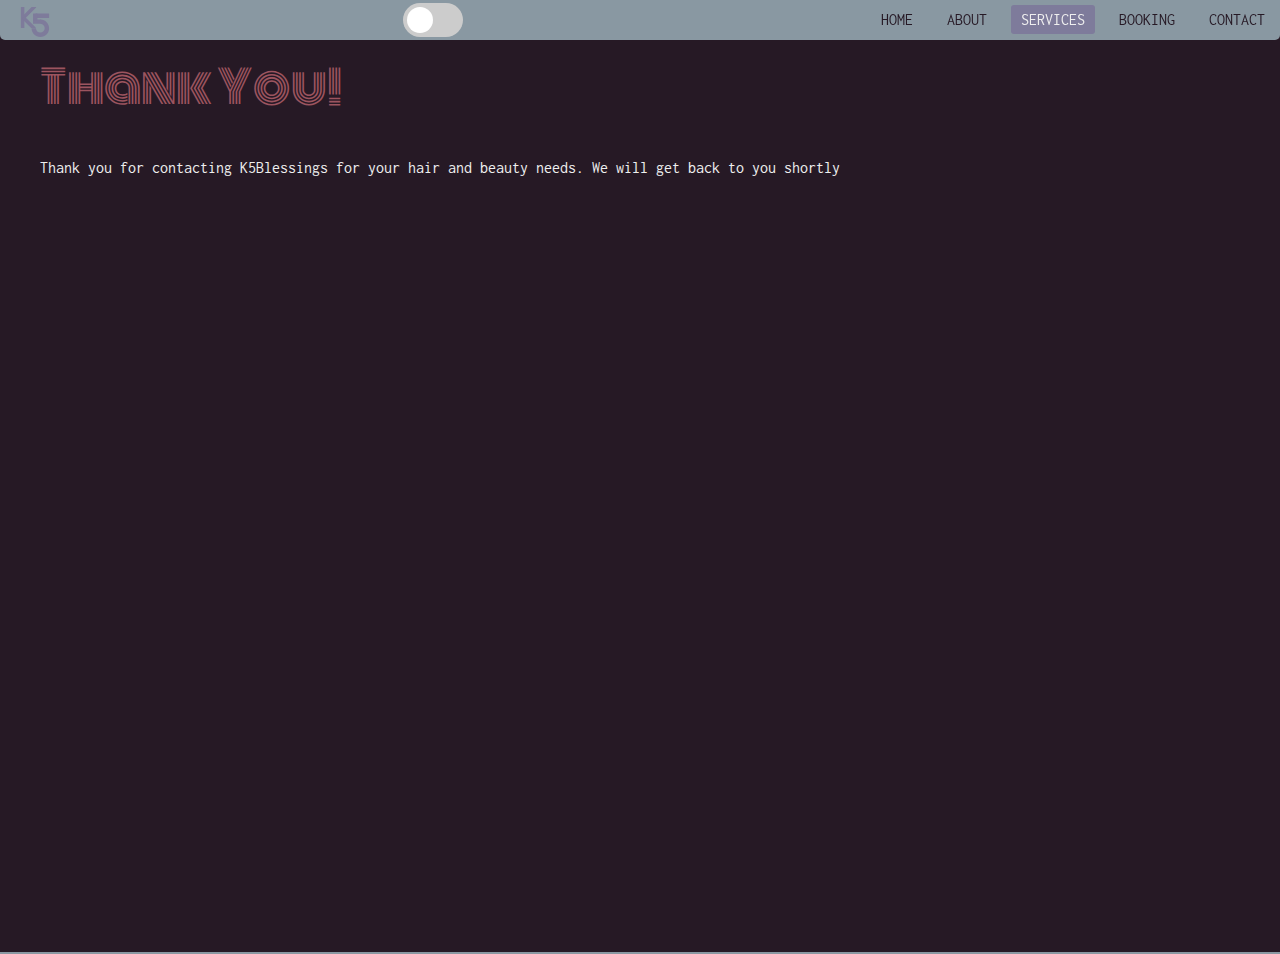
<file: thanks.html>
<!DOCTYPE html>
<html lang="en">
<head>
    <meta charset="UTF-8">
    <meta http-equiv="X-UA-Compatible" content="IE=edge">
    <meta name="viewport" content="width=device-width, initial-scale=1.0">
    <title>Thank You | K5Blessings</title>

    <link rel="preconnect" href="https://fonts.googleapis.com">
    <link rel="preconnect" href="https://fonts.gstatic.com" crossorigin>
    <link href="https://fonts.googleapis.com/css2?family=Monoton&display=swap" rel="stylesheet">
    <link href="https://fonts.googleapis.com/css2?family=Roboto:wght@500&display=swap" rel="stylesheet">
    <link href="https://fonts.googleapis.com/css2?family=Inconsolata&display=swap" rel="stylesheet">

    <link rel="stylesheet" type="text/css" href="style.css">

    <link id="theme-style" type="text/css" rel="stylesheet" href="">
</head>
<body>
    <section id="braids" class="s1">
        <nav class="nav-wrap">

            <input type="checkbox" id="check">
            <div class="hamburger"><div></div></div>

            <div class="logo-wrap">
                <a href="index.html#home" class="logo">
                    <svg width="30" height="30" viewBox="0 0 193 205" fill="none" xmlns="http://www.w3.org/2000/svg">
                        <rect width="24" height="144" rx="2" fill="black"/>
                        <path fill-rule="evenodd" clip-rule="evenodd" d="M74.6518 0C74.1214 0 73.6127 0.210717 73.2376 0.585789L8.41422 65.4092C7.63317 66.1902 7.63317 67.4565 8.41422 68.2376L22.5564 82.3797C23.3374 83.1608 24.6037 83.1608 25.3848 82.3797L104.35 3.41421C105.61 2.15428 104.718 0 102.936 0H74.6518Z" fill="black"/>
                        <path fill-rule="evenodd" clip-rule="evenodd" d="M25.3848 64.4142C24.6037 63.6332 23.3374 63.6332 22.5564 64.4142L8.41422 78.5564C7.63317 79.3374 7.63317 80.6037 8.41422 81.3848L70.4437 143.414C70.8187 143.789 71.3274 144 71.8579 144H100.142C101.924 144 102.816 141.846 101.556 140.586L25.3848 64.4142Z" fill="black"/>
                        <path fill-rule="evenodd" clip-rule="evenodd" d="M74.9682 144.968C73.8637 144.968 72.9648 145.868 73.0011 146.972C74.058 179.182 100.502 204.968 132.968 204.968C166.105 204.968 192.968 178.105 192.968 144.968C192.968 112.502 167.182 86.058 134.972 85.0011C133.868 84.9648 132.968 85.8637 132.968 86.9682V112.968C132.968 114.073 133.866 114.961 134.969 115.034C150.605 116.063 162.968 129.072 162.968 144.968C162.968 161.537 149.537 174.968 132.968 174.968C117.072 174.968 104.063 162.605 103.034 146.969C102.961 145.866 102.073 144.968 100.968 144.968H74.9682Z" fill="black"/>
                        <rect x="83" y="85" width="54" height="30" rx="2" fill="black"/>
                        <rect x="100" y="45" width="93" height="30" rx="2" fill="black"/>
                        <rect x="83" y="94" width="49" height="30" rx="2" transform="rotate(-90 83 94)" fill="black"/>
                    </svg>
                </a>
            </div>

            <label class="switch">
                <input id="swiss" type="checkbox">
                <span class="switcher round"></span>
            </label>
            
            <ul id="navigation">
                <li><a href="index.html#home">Home</a></li>
                <li><a href="index.html#about">About</a></li>
                <li><a class=" active" href="index.html#services">Services</a></li>
                <li><a href="index.html#booking">Booking</a></li>
                <li><a href="index.html#contact">Contact</a></li>
            </ul>

        </nav>
        <div class="intro-wrap">
            <div class="main-container">
                <div class="home-wrap" style="height: 100vh;">
                    <h2>Thank You!</h2>
                    <p>Thank you for contacting K5Blessings for your hair and beauty needs. We will get back to you shortly</p>
                </div>
                

            </div>
    
        </div>

        <script type="text/javascript" src="dark_mode.js"></script>
        
    </section>

</body>
</html>
</file>
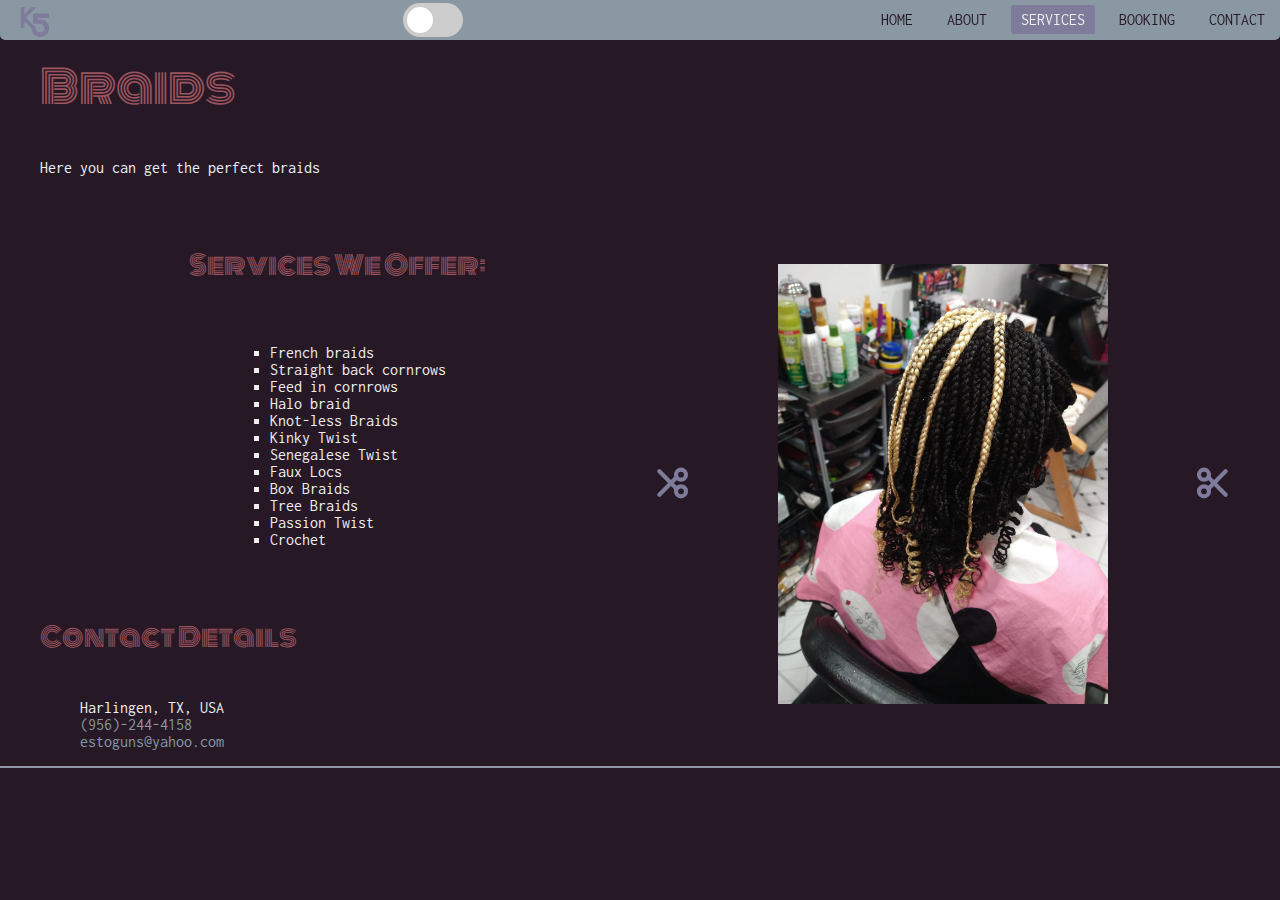
<file: services/braids.html>
<!DOCTYPE html>
<html lang="en">
<head>
    <meta charset="UTF-8">
    <meta http-equiv="X-UA-Compatible" content="IE=edge">
    <meta name="viewport" content="width=device-width, initial-scale=1.0">
    <title>Braids | K5Blessings</title>

    <link rel="preconnect" href="https://fonts.googleapis.com">
    <link rel="preconnect" href="https://fonts.gstatic.com" crossorigin>
    <link href="https://fonts.googleapis.com/css2?family=Monoton&display=swap" rel="stylesheet">
    <link href="https://fonts.googleapis.com/css2?family=Roboto:wght@500&display=swap" rel="stylesheet">
    <link href="https://fonts.googleapis.com/css2?family=Inconsolata&display=swap" rel="stylesheet">

    <link rel="stylesheet" type="text/css" href="../style.css">
    <link rel="stylesheet" type="text/css" href="services.css">

    <link id="theme-style" type="text/css" rel="stylesheet" href="">
</head>
<body>
    <section id="braids" class="s1">
        <nav class="nav-wrap">

            <input type="checkbox" id="check">
            <div class="hamburger"><div></div></div>

            <div class="logo-wrap">
                <a href="../index.html#home" class="logo">
                    <svg width="30" height="30" viewBox="0 0 193 205" fill="none" xmlns="http://www.w3.org/2000/svg">
                        <rect width="24" height="144" rx="2" fill="black"/>
                        <path fill-rule="evenodd" clip-rule="evenodd" d="M74.6518 0C74.1214 0 73.6127 0.210717 73.2376 0.585789L8.41422 65.4092C7.63317 66.1902 7.63317 67.4565 8.41422 68.2376L22.5564 82.3797C23.3374 83.1608 24.6037 83.1608 25.3848 82.3797L104.35 3.41421C105.61 2.15428 104.718 0 102.936 0H74.6518Z" fill="black"/>
                        <path fill-rule="evenodd" clip-rule="evenodd" d="M25.3848 64.4142C24.6037 63.6332 23.3374 63.6332 22.5564 64.4142L8.41422 78.5564C7.63317 79.3374 7.63317 80.6037 8.41422 81.3848L70.4437 143.414C70.8187 143.789 71.3274 144 71.8579 144H100.142C101.924 144 102.816 141.846 101.556 140.586L25.3848 64.4142Z" fill="black"/>
                        <path fill-rule="evenodd" clip-rule="evenodd" d="M74.9682 144.968C73.8637 144.968 72.9648 145.868 73.0011 146.972C74.058 179.182 100.502 204.968 132.968 204.968C166.105 204.968 192.968 178.105 192.968 144.968C192.968 112.502 167.182 86.058 134.972 85.0011C133.868 84.9648 132.968 85.8637 132.968 86.9682V112.968C132.968 114.073 133.866 114.961 134.969 115.034C150.605 116.063 162.968 129.072 162.968 144.968C162.968 161.537 149.537 174.968 132.968 174.968C117.072 174.968 104.063 162.605 103.034 146.969C102.961 145.866 102.073 144.968 100.968 144.968H74.9682Z" fill="black"/>
                        <rect x="83" y="85" width="54" height="30" rx="2" fill="black"/>
                        <rect x="100" y="45" width="93" height="30" rx="2" fill="black"/>
                        <rect x="83" y="94" width="49" height="30" rx="2" transform="rotate(-90 83 94)" fill="black"/>
                    </svg>
                </a>
            </div>

            <label class="switch">
                <input id="swiss" type="checkbox">
                <span class="switcher round"></span>
            </label>
            
            <ul id="navigation">
                <li><a href="../index.html#home">Home</a></li>
                <li><a href="../index.html#about">About</a></li>
                <li><a class=" active" href="../index.html#services">Services</a></li>
                <li><a href="../index.html#booking">Booking</a></li>
                <li><a href="../index.html#contact">Contact</a></li>
            </ul>

        </nav>
        <div class="intro-wrap">
            <div class="main-container yes-slide">
                <div class="home-wrap introduction">
                    <h2>Braids</h2>
                    <p>Here you can get the perfect braids</p>
                </div>

                <header class="service-list">
                    <h5>Services We Offer:</h5>
                    <ul class="styles">
                        <li>French braids</li>
                        <li>Straight back cornrows</li>
                        <li>Feed in cornrows</li>
                        <li>Halo braid</li>
                        <li>Knot-less Braids</li>
                        <li>Kinky Twist</li>
                        <li>Senegalese Twist</li>
                        <li>Faux Locs</li>
                        <li>Box Braids</li>
                        <li>Tree Braids</li>
                        <li>Passion Twist</li>
                        <li>Crochet</li>
                    </ul>
                </header>

                
                <div class="slideshow">

                    <button id="prev"><svg xmlns="http://www.w3.org/2000/svg" transform="scale(-1 1)" class="icon icon-tabler icon-tabler-scissors" width="40" height="40" viewBox="0 0 24 24" stroke-width="2.5" stroke="currentColor" fill="none" stroke-linecap="round" stroke-linejoin="round">
                        <desc>Download more icon variants from https://tabler-icons.io/i/scissors</desc>
                        <path stroke="none" d="M0 0h24v24H0z" fill="none"></path>
                        <circle cx="6" cy="7" r="3"></circle>
                        <circle cx="6" cy="17" r="3"></circle>
                        <line x1="8.6" y1="8.6" x2="19" y2="19"></line>
                        <line x1="8.6" y1="15.4" x2="19" y2="5"></line>
                    </svg></button>

                    <div class="slider">
                        
                        <img id="0" class="content current" src="../resources/brading/b1.jpeg" alt="Black braid hairstyle with 3 white extensions">
                        <img id="1" class="content" src="../resources/brading/b2.jpeg" alt="Side view image of previous black and white braids">
                        <img id="2" class="content" src="../resources/brading/b3.jpeg" alt="Brown and orange braid hairstyle">
                        <img id="3" class="content" src="../resources/brading/b4.jpeg" alt="Black braid hairstyle with white scrunchie holding ponytail">
                        <img id="4" class="content" src="../resources/brading/b5.jpeg" alt="Front view of black braid hairstyle">
                        <img id="5" class="content" src="../resources/brading/b6.jpeg" alt="Thick black braids hairstyle">
                        <img id="6" class="content" src="../resources/brading/b7.jpeg" alt="Front view of black braid hairstyle with 4 red extensions">

                    </div>
                    
                    <button id="next"><svg xmlns="http://www.w3.org/2000/svg" class="icon icon-tabler icon-tabler-scissors" width="40" height="40" viewBox="0 0 24 24" stroke-width="2.5" stroke="currentColor" fill="none" stroke-linecap="round" stroke-linejoin="round">
                        <desc>Download more icon variants from https://tabler-icons.io/i/scissors</desc>
                        <path stroke="none" d="M0 0h24v24H0z" fill="none"></path>
                        <circle cx="6" cy="7" r="3"></circle>
                        <circle cx="6" cy="17" r="3"></circle>
                        <line x1="8.6" y1="8.6" x2="19" y2="19"></line>
                        <line x1="8.6" y1="15.4" x2="19" y2="5"></line>
                    </svg></button>
                    
                </div>

                <header class="contact-details">
                    <h5>Contact Details</h5>
                    <ul>
                        <li>Harlingen, TX, USA</li>
                        <li><a href="tel:956-244-4158">(956)-244-4158</a></li>
                        <li><a href="mailto: estoguns@yahoo.com">estoguns@yahoo.com</a></li>
                    </ul>
                </header>

            </div>
    
        </div>

        <script type="text/javascript" src="slideshow.js"></script>
        <script type="text/javascript" src="dark_mode.js"></script>
        
    </section>

</body>
</html>
</file>
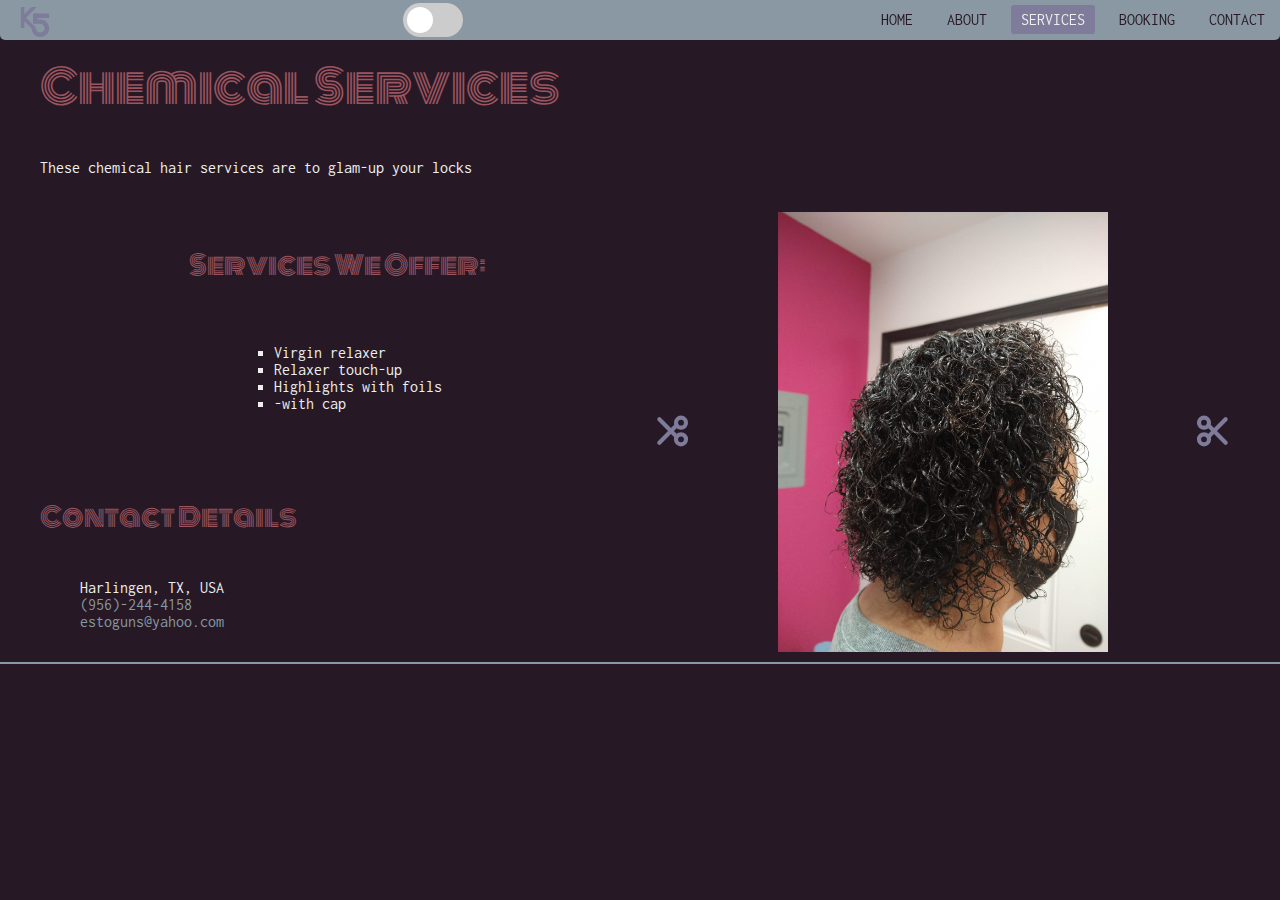
<file: services/chemical.html>
<!DOCTYPE html>
<html lang="en">
<head>
    <meta charset="UTF-8">
    <meta http-equiv="X-UA-Compatible" content="IE=edge">
    <meta name="viewport" content="width=device-width, initial-scale=1.0">
    <title>Chemical-Services | K5Blessings</title>

    <link rel="preconnect" href="https://fonts.googleapis.com">
    <link rel="preconnect" href="https://fonts.gstatic.com" crossorigin>
    <link href="https://fonts.googleapis.com/css2?family=Monoton&display=swap" rel="stylesheet">
    <link href="https://fonts.googleapis.com/css2?family=Roboto:wght@500&display=swap" rel="stylesheet">
    <link href="https://fonts.googleapis.com/css2?family=Inconsolata&display=swap" rel="stylesheet">

    <link rel="stylesheet" type="text/css" href="../style.css">
    <link rel="stylesheet" type="text/css" href="services.css">

    <link id="theme-style" type="text/css" rel="stylesheet" href="">
</head>
<body>
    <section id="braids" class="s1">
        <nav class="nav-wrap">

            <input type="checkbox" id="check">
            <div class="hamburger"><div></div></div>

            <div class="logo-wrap">
                <a href="../index.html#home" class="logo">
                    <svg width="30" height="30" viewBox="0 0 193 205" fill="none" xmlns="http://www.w3.org/2000/svg">
                        <rect width="24" height="144" rx="2" fill="black"/>
                        <path fill-rule="evenodd" clip-rule="evenodd" d="M74.6518 0C74.1214 0 73.6127 0.210717 73.2376 0.585789L8.41422 65.4092C7.63317 66.1902 7.63317 67.4565 8.41422 68.2376L22.5564 82.3797C23.3374 83.1608 24.6037 83.1608 25.3848 82.3797L104.35 3.41421C105.61 2.15428 104.718 0 102.936 0H74.6518Z" fill="black"/>
                        <path fill-rule="evenodd" clip-rule="evenodd" d="M25.3848 64.4142C24.6037 63.6332 23.3374 63.6332 22.5564 64.4142L8.41422 78.5564C7.63317 79.3374 7.63317 80.6037 8.41422 81.3848L70.4437 143.414C70.8187 143.789 71.3274 144 71.8579 144H100.142C101.924 144 102.816 141.846 101.556 140.586L25.3848 64.4142Z" fill="black"/>
                        <path fill-rule="evenodd" clip-rule="evenodd" d="M74.9682 144.968C73.8637 144.968 72.9648 145.868 73.0011 146.972C74.058 179.182 100.502 204.968 132.968 204.968C166.105 204.968 192.968 178.105 192.968 144.968C192.968 112.502 167.182 86.058 134.972 85.0011C133.868 84.9648 132.968 85.8637 132.968 86.9682V112.968C132.968 114.073 133.866 114.961 134.969 115.034C150.605 116.063 162.968 129.072 162.968 144.968C162.968 161.537 149.537 174.968 132.968 174.968C117.072 174.968 104.063 162.605 103.034 146.969C102.961 145.866 102.073 144.968 100.968 144.968H74.9682Z" fill="black"/>
                        <rect x="83" y="85" width="54" height="30" rx="2" fill="black"/>
                        <rect x="100" y="45" width="93" height="30" rx="2" fill="black"/>
                        <rect x="83" y="94" width="49" height="30" rx="2" transform="rotate(-90 83 94)" fill="black"/>
                    </svg>
                </a>
            </div>

            <label class="switch">
                <input id="swiss" type="checkbox">
                <span class="switcher round"></span>
            </label>
            
            <ul id="navigation">
                <li><a href="../index.html#home">Home</a></li>
                <li><a href="../index.html#about">About</a></li>
                <li><a class=" active" href="../index.html#services">Services</a></li>
                <li><a href="../index.html#booking">Booking</a></li>
                <li><a href="../index.html#contact">Contact</a></li>
            </ul>

        </nav>
        <div class="intro-wrap">
            <div class="main-container yes-slide">
                <div class="home-wrap introduction">
                    <h2>Chemical Services</h2>
                    <p>These chemical hair services are to glam-up your locks</p>
                </div>

                <header class="service-list">
                    <h5>Services We Offer:</h5>
                    <ul class="styles">
                        <li>Virgin relaxer</li>
                        <li>Relaxer touch-up</li>
                        <li>Highlights with foils</li>
                        <li>-with cap</li>
                    </ul>
                </header>

                
                <div class="slideshow">

                    <button id="prev"><svg xmlns="http://www.w3.org/2000/svg" transform="scale(-1 1)" class="icon icon-tabler icon-tabler-scissors" width="40" height="40" viewBox="0 0 24 24" stroke-width="2.5" stroke="currentColor" fill="none" stroke-linecap="round" stroke-linejoin="round">
                        <desc>Download more icon variants from https://tabler-icons.io/i/scissors</desc>
                        <path stroke="none" d="M0 0h24v24H0z" fill="none"></path>
                        <circle cx="6" cy="7" r="3"></circle>
                        <circle cx="6" cy="17" r="3"></circle>
                        <line x1="8.6" y1="8.6" x2="19" y2="19"></line>
                        <line x1="8.6" y1="15.4" x2="19" y2="5"></line>
                    </svg></button>

                    <div class="slider">
                        
                        <img id="0" class="content current" src="../resources/chemical/c1.jpeg" alt="Black curly hair style">
                        <img id="1" class="content" src="../resources/chemical/c2.jpeg" alt="Black and white straightened hair style">
                        <img id="2" class="content" src="../resources/chemical/c3.jpeg" alt="Previous straight hairstyle from behind">
                        <img id="3" class="content" src="../resources/chemical/c4.jpeg" alt="Black straightened hairstyle">
                        <img id="4" class="content" src="../resources/chemical/c5.jpeg" alt="Previous straightened hairstyle from behind">

                    </div>
                    
                    <button id="next"><svg xmlns="http://www.w3.org/2000/svg" class="icon icon-tabler icon-tabler-scissors" width="40" height="40" viewBox="0 0 24 24" stroke-width="2.5" stroke="currentColor" fill="none" stroke-linecap="round" stroke-linejoin="round">
                        <desc>Download more icon variants from https://tabler-icons.io/i/scissors</desc>
                        <path stroke="none" d="M0 0h24v24H0z" fill="none"></path>
                        <circle cx="6" cy="7" r="3"></circle>
                        <circle cx="6" cy="17" r="3"></circle>
                        <line x1="8.6" y1="8.6" x2="19" y2="19"></line>
                        <line x1="8.6" y1="15.4" x2="19" y2="5"></line>
                    </svg></button>
                    
                </div>

                <header class="contact-details">
                    <h5>Contact Details</h5>
                    <ul>
                        <li>Harlingen, TX, USA</li>
                        <li><a href="tel:956-244-4158">(956)-244-4158</a></li>
                        <li><a href="mailto: estoguns@yahoo.com">estoguns@yahoo.com</a></li>
                    </ul>
                </header>

            </div>
    
        </div>

        <script type="text/javascript" src="slideshow.js"></script>
        <script type="text/javascript" src="dark_mode.js"></script>
        
    </section>

</body>
</html>
</file>
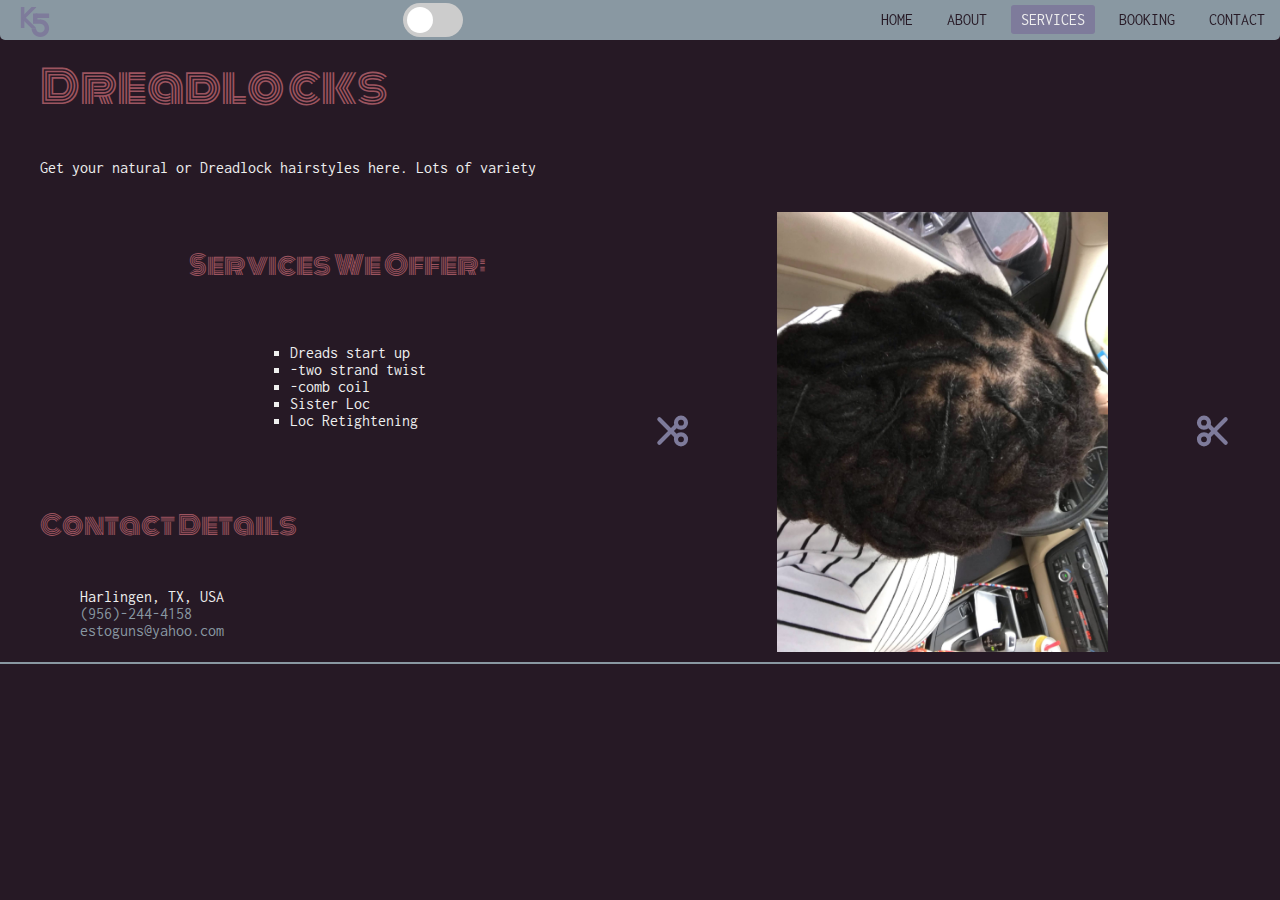
<file: services/dreads.html>
<!DOCTYPE html>
<html lang="en">
<head>
    <meta charset="UTF-8">
    <meta http-equiv="X-UA-Compatible" content="IE=edge">
    <meta name="viewport" content="width=device-width, initial-scale=1.0">
    <title>Dreadlocks | K5Blessings</title>

    <link rel="preconnect" href="https://fonts.googleapis.com">
    <link rel="preconnect" href="https://fonts.gstatic.com" crossorigin>
    <link href="https://fonts.googleapis.com/css2?family=Monoton&display=swap" rel="stylesheet">
    <link href="https://fonts.googleapis.com/css2?family=Roboto:wght@500&display=swap" rel="stylesheet">
    <link href="https://fonts.googleapis.com/css2?family=Inconsolata&display=swap" rel="stylesheet">

    <link rel="stylesheet" type="text/css" href="../style.css">
    <link rel="stylesheet" type="text/css" href="services.css">

    <link id="theme-style" type="text/css" rel="stylesheet" href="">
</head>
<body>
    <section id="braids" class="s1">
        <nav class="nav-wrap">

            <input type="checkbox" id="check">
            <div class="hamburger"><div></div></div>

            <div class="logo-wrap">
                <a href="../index.html#home" class="logo">
                    <svg width="30" height="30" viewBox="0 0 193 205" fill="none" xmlns="http://www.w3.org/2000/svg">
                        <rect width="24" height="144" rx="2" fill="black"/>
                        <path fill-rule="evenodd" clip-rule="evenodd" d="M74.6518 0C74.1214 0 73.6127 0.210717 73.2376 0.585789L8.41422 65.4092C7.63317 66.1902 7.63317 67.4565 8.41422 68.2376L22.5564 82.3797C23.3374 83.1608 24.6037 83.1608 25.3848 82.3797L104.35 3.41421C105.61 2.15428 104.718 0 102.936 0H74.6518Z" fill="black"/>
                        <path fill-rule="evenodd" clip-rule="evenodd" d="M25.3848 64.4142C24.6037 63.6332 23.3374 63.6332 22.5564 64.4142L8.41422 78.5564C7.63317 79.3374 7.63317 80.6037 8.41422 81.3848L70.4437 143.414C70.8187 143.789 71.3274 144 71.8579 144H100.142C101.924 144 102.816 141.846 101.556 140.586L25.3848 64.4142Z" fill="black"/>
                        <path fill-rule="evenodd" clip-rule="evenodd" d="M74.9682 144.968C73.8637 144.968 72.9648 145.868 73.0011 146.972C74.058 179.182 100.502 204.968 132.968 204.968C166.105 204.968 192.968 178.105 192.968 144.968C192.968 112.502 167.182 86.058 134.972 85.0011C133.868 84.9648 132.968 85.8637 132.968 86.9682V112.968C132.968 114.073 133.866 114.961 134.969 115.034C150.605 116.063 162.968 129.072 162.968 144.968C162.968 161.537 149.537 174.968 132.968 174.968C117.072 174.968 104.063 162.605 103.034 146.969C102.961 145.866 102.073 144.968 100.968 144.968H74.9682Z" fill="black"/>
                        <rect x="83" y="85" width="54" height="30" rx="2" fill="black"/>
                        <rect x="100" y="45" width="93" height="30" rx="2" fill="black"/>
                        <rect x="83" y="94" width="49" height="30" rx="2" transform="rotate(-90 83 94)" fill="black"/>
                    </svg>
                </a>
            </div>

            <label class="switch">
                <input id="swiss" type="checkbox">
                <span class="switcher round"></span>
            </label>
            
            <ul id="navigation">
                <li><a href="../index.html#home">Home</a></li>
                <li><a href="../index.html#about">About</a></li>
                <li><a class=" active" href="../index.html#services">Services</a></li>
                <li><a href="../index.html#booking">Booking</a></li>
                <li><a href="../index.html#contact">Contact</a></li>
            </ul>

        </nav>
        <div class="intro-wrap">
            <div class="main-container yes-slide">
                <div class="home-wrap introduction">
                    <h2>Dreadlocks</h2>
                    <p>Get your natural or Dreadlock hairstyles here. Lots of variety</p>
                </div>

                <header class="service-list">
                    <h5>Services We Offer:</h5>
                    <ul class="styles">
                        <li>Dreads start up</li>
                        <li>-two strand twist</li>
                        <li>-comb coil</li>
                        <li>Sister Loc</li>
                        <li>Loc Retightening</li>
                    </ul>
                </header>

                
                <div class="slideshow">

                    <button id="prev"><svg xmlns="http://www.w3.org/2000/svg" transform="scale(-1 1)" class="icon icon-tabler icon-tabler-scissors" width="40" height="40" viewBox="0 0 24 24" stroke-width="2.5" stroke="currentColor" fill="none" stroke-linecap="round" stroke-linejoin="round">
                        <desc>Download more icon variants from https://tabler-icons.io/i/scissors</desc>
                        <path stroke="none" d="M0 0h24v24H0z" fill="none"></path>
                        <circle cx="6" cy="7" r="3"></circle>
                        <circle cx="6" cy="17" r="3"></circle>
                        <line x1="8.6" y1="8.6" x2="19" y2="19"></line>
                        <line x1="8.6" y1="15.4" x2="19" y2="5"></line>
                    </svg></button>

                    <div class="slider">
                        
                        <img id="0" class="content current" src="../resources/dreads/d1.jpeg" alt="Black and brown dreadlocks hair extensions">
                        <img id="1" class="content" src="../resources/dreads/d2.jpeg" alt="Brown dreadlocks hairstyle">
                        <img id="2" class="content" src="../resources/dreads/d3.jpeg" alt="Previous dreadlocks style from the side">

                    </div>
                    
                    <button id="next"><svg xmlns="http://www.w3.org/2000/svg" class="icon icon-tabler icon-tabler-scissors" width="40" height="40" viewBox="0 0 24 24" stroke-width="2.5" stroke="currentColor" fill="none" stroke-linecap="round" stroke-linejoin="round">
                        <desc>Download more icon variants from https://tabler-icons.io/i/scissors</desc>
                        <path stroke="none" d="M0 0h24v24H0z" fill="none"></path>
                        <circle cx="6" cy="7" r="3"></circle>
                        <circle cx="6" cy="17" r="3"></circle>
                        <line x1="8.6" y1="8.6" x2="19" y2="19"></line>
                        <line x1="8.6" y1="15.4" x2="19" y2="5"></line>
                    </svg></button>
                    
                </div>

                <header class="contact-details">
                    <h5>Contact Details</h5>
                    <ul>
                        <li>Harlingen, TX, USA</li>
                        <li><a href="tel:956-244-4158">(956)-244-4158</a></li>
                        <li><a href="mailto: estoguns@yahoo.com">estoguns@yahoo.com</a></li>
                    </ul>
                </header>

            </div>
    
        </div>

        <script type="text/javascript" src="slideshow.js"></script>
        <script type="text/javascript" src="dark_mode.js"></script>
        
    </section>

</body>
</html>
</file>
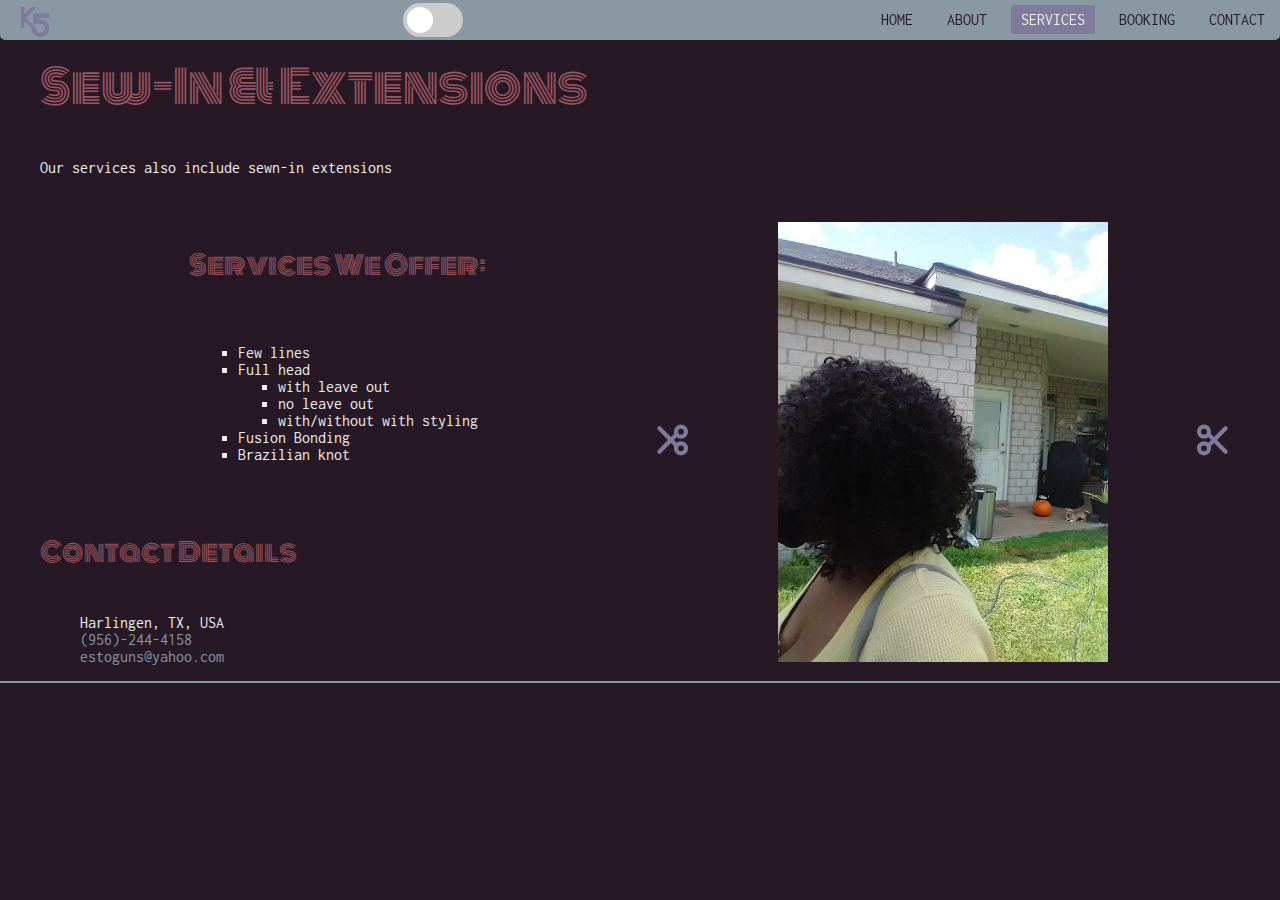
<file: services/extend.html>
<!DOCTYPE html>
<html lang="en">
<head>
    <meta charset="UTF-8">
    <meta http-equiv="X-UA-Compatible" content="IE=edge">
    <meta name="viewport" content="width=device-width, initial-scale=1.0">
    <title>Extensions | K5Blessings</title>

    <link rel="preconnect" href="https://fonts.googleapis.com">
    <link rel="preconnect" href="https://fonts.gstatic.com" crossorigin>
    <link href="https://fonts.googleapis.com/css2?family=Monoton&display=swap" rel="stylesheet">
    <link href="https://fonts.googleapis.com/css2?family=Roboto:wght@500&display=swap" rel="stylesheet">
    <link href="https://fonts.googleapis.com/css2?family=Inconsolata&display=swap" rel="stylesheet">

    <link rel="stylesheet" type="text/css" href="../style.css">
    <link rel="stylesheet" type="text/css" href="services.css">

    <link id="theme-style" type="text/css" rel="stylesheet" href="">
</head>
<body>
    <section id="braids" class="s1">
        <nav class="nav-wrap">

            <input type="checkbox" id="check">
            <div class="hamburger"><div></div></div>

            <div class="logo-wrap">
                <a href="../index.html#home" class="logo">
                    <svg width="30" height="30" viewBox="0 0 193 205" fill="none" xmlns="http://www.w3.org/2000/svg">
                        <rect width="24" height="144" rx="2" fill="black"/>
                        <path fill-rule="evenodd" clip-rule="evenodd" d="M74.6518 0C74.1214 0 73.6127 0.210717 73.2376 0.585789L8.41422 65.4092C7.63317 66.1902 7.63317 67.4565 8.41422 68.2376L22.5564 82.3797C23.3374 83.1608 24.6037 83.1608 25.3848 82.3797L104.35 3.41421C105.61 2.15428 104.718 0 102.936 0H74.6518Z" fill="black"/>
                        <path fill-rule="evenodd" clip-rule="evenodd" d="M25.3848 64.4142C24.6037 63.6332 23.3374 63.6332 22.5564 64.4142L8.41422 78.5564C7.63317 79.3374 7.63317 80.6037 8.41422 81.3848L70.4437 143.414C70.8187 143.789 71.3274 144 71.8579 144H100.142C101.924 144 102.816 141.846 101.556 140.586L25.3848 64.4142Z" fill="black"/>
                        <path fill-rule="evenodd" clip-rule="evenodd" d="M74.9682 144.968C73.8637 144.968 72.9648 145.868 73.0011 146.972C74.058 179.182 100.502 204.968 132.968 204.968C166.105 204.968 192.968 178.105 192.968 144.968C192.968 112.502 167.182 86.058 134.972 85.0011C133.868 84.9648 132.968 85.8637 132.968 86.9682V112.968C132.968 114.073 133.866 114.961 134.969 115.034C150.605 116.063 162.968 129.072 162.968 144.968C162.968 161.537 149.537 174.968 132.968 174.968C117.072 174.968 104.063 162.605 103.034 146.969C102.961 145.866 102.073 144.968 100.968 144.968H74.9682Z" fill="black"/>
                        <rect x="83" y="85" width="54" height="30" rx="2" fill="black"/>
                        <rect x="100" y="45" width="93" height="30" rx="2" fill="black"/>
                        <rect x="83" y="94" width="49" height="30" rx="2" transform="rotate(-90 83 94)" fill="black"/>
                    </svg>
                </a>
            </div>

            <label class="switch">
                <input id="swiss" type="checkbox">
                <span class="switcher round"></span>
            </label>
            
            <ul id="navigation">
                <li><a href="../index.html#home">Home</a></li>
                <li><a href="../index.html#about">About</a></li>
                <li><a class=" active" href="../index.html#services">Services</a></li>
                <li><a href="../index.html#booking">Booking</a></li>
                <li><a href="../index.html#contact">Contact</a></li>
            </ul>

        </nav>
        <div class="intro-wrap">
            <div class="main-container yes-slide">
                <div class="home-wrap introduction">
                    <h2>Sew-In & Extensions</h2>
                    <p>Our services also include sewn-in extensions</p>
                </div>

                <header class="service-list">
                    <h5>Services We Offer:</h5>
                    <ul class="styles">
                        <li>Few lines</li>
                        <li>Full head</li>
                        <ul>
                            <li>with leave out</li>
                            <li>no leave out</li>
                            <li>with/without with styling</li>
                        </ul>
                        <li>Fusion Bonding</li>
                        <li>Brazilian knot</li>
                    </ul>
                </header>

                
                <div class="slideshow">

                    <button id="prev"><svg xmlns="http://www.w3.org/2000/svg" transform="scale(-1 1)" class="icon icon-tabler icon-tabler-scissors" width="40" height="40" viewBox="0 0 24 24" stroke-width="2.5" stroke="currentColor" fill="none" stroke-linecap="round" stroke-linejoin="round">
                        <desc>Download more icon variants from https://tabler-icons.io/i/scissors</desc>
                        <path stroke="none" d="M0 0h24v24H0z" fill="none"></path>
                        <circle cx="6" cy="7" r="3"></circle>
                        <circle cx="6" cy="17" r="3"></circle>
                        <line x1="8.6" y1="8.6" x2="19" y2="19"></line>
                        <line x1="8.6" y1="15.4" x2="19" y2="5"></line>
                    </svg></button>

                    <div class="slider">
                        
                        <img id="0" class="content current" src="../resources/extend/e1.jpeg" alt="Black curly sewn-in hairstyle">
                        <img id="1" class="content" src="../resources/extend/e2.jpeg" alt="Dark-brown straight sewn-in hairstyle">
                        <img id="2" class="content" src="../resources/extend/e3.jpeg" alt="Dark-brown wavy sewn-in hairstyle">
                        <img id="3" class="content" src="../resources/extend/e4.jpeg" alt="Black curly hairstyle with extensions">

                    </div>
                    
                    <button id="next"><svg xmlns="http://www.w3.org/2000/svg" class="icon icon-tabler icon-tabler-scissors" width="40" height="40" viewBox="0 0 24 24" stroke-width="2.5" stroke="currentColor" fill="none" stroke-linecap="round" stroke-linejoin="round">
                        <desc>Download more icon variants from https://tabler-icons.io/i/scissors</desc>
                        <path stroke="none" d="M0 0h24v24H0z" fill="none"></path>
                        <circle cx="6" cy="7" r="3"></circle>
                        <circle cx="6" cy="17" r="3"></circle>
                        <line x1="8.6" y1="8.6" x2="19" y2="19"></line>
                        <line x1="8.6" y1="15.4" x2="19" y2="5"></line>
                    </svg></button>
                    
                </div>

                <header class="contact-details">
                    <h5>Contact Details</h5>
                    <ul>
                        <li>Harlingen, TX, USA</li>
                        <li><a href="tel:956-244-4158">(956)-244-4158</a></li>
                        <li><a href="mailto: estoguns@yahoo.com">estoguns@yahoo.com</a></li>
                    </ul>
                </header>

            </div>
    
        </div>

        <script type="text/javascript" src="slideshow.js"></script>
        <script type="text/javascript" src="dark_mode.js"></script>
        
    </section>

</body>
</html>
</file>
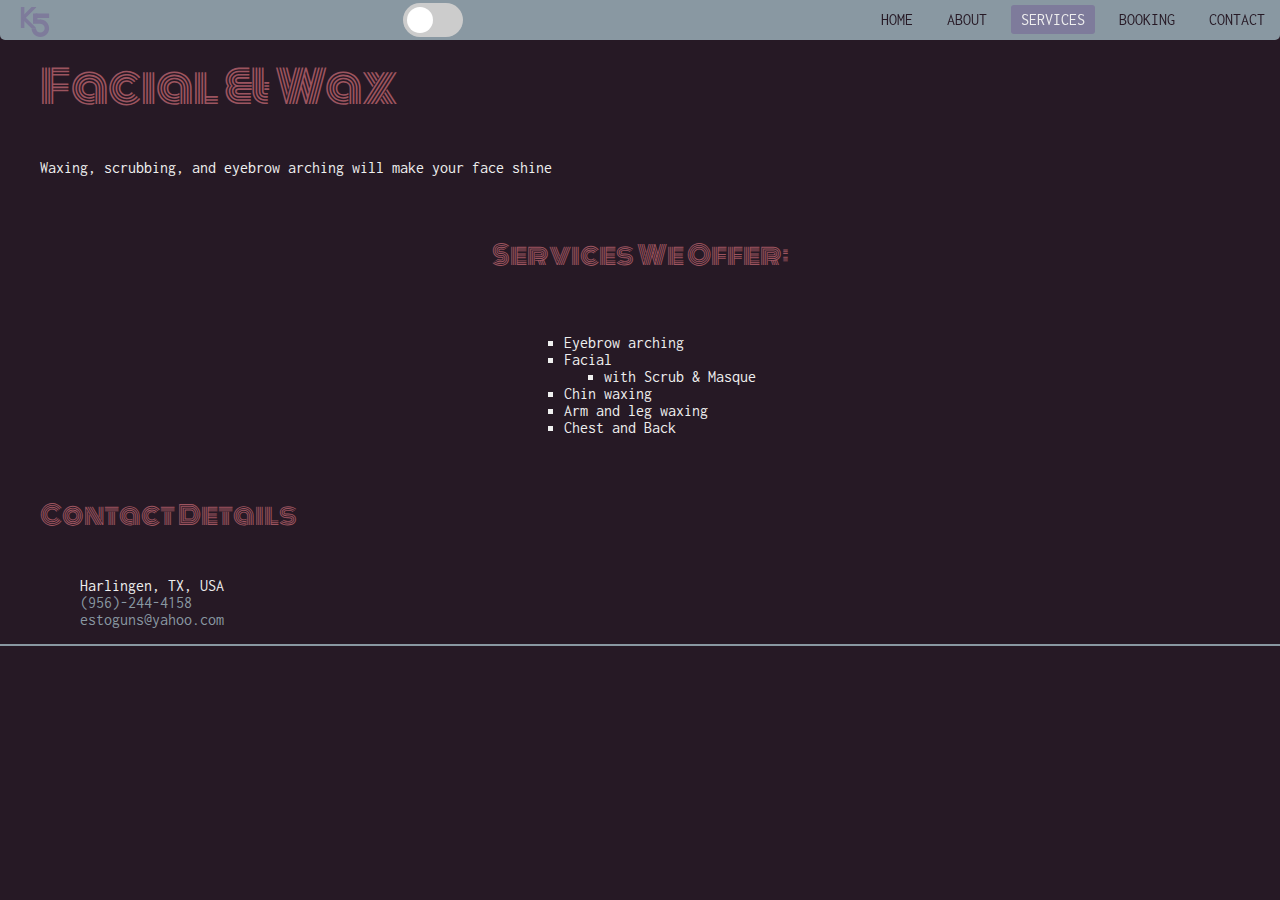
<file: services/facial.html>
<!DOCTYPE html>
<html lang="en">
<head>
    <meta charset="UTF-8">
    <meta http-equiv="X-UA-Compatible" content="IE=edge">
    <meta name="viewport" content="width=device-width, initial-scale=1.0">
    <title>Facial | K5Blessings</title>

    <link rel="preconnect" href="https://fonts.googleapis.com">
    <link rel="preconnect" href="https://fonts.gstatic.com" crossorigin>
    <link href="https://fonts.googleapis.com/css2?family=Monoton&display=swap" rel="stylesheet">
    <link href="https://fonts.googleapis.com/css2?family=Roboto:wght@500&display=swap" rel="stylesheet">
    <link href="https://fonts.googleapis.com/css2?family=Inconsolata&display=swap" rel="stylesheet">

    <link rel="stylesheet" type="text/css" href="../style.css">
    <link rel="stylesheet" type="text/css" href="services.css">

    <link id="theme-style" type="text/css" rel="stylesheet" href="">
</head>
<body>
    <section id="braids" class="s1">
        <nav class="nav-wrap">

            <input type="checkbox" id="check">
            <div class="hamburger"><div></div></div>

            <div class="logo-wrap">
                <a href="../index.html#home" class="logo">
                    <svg width="30" height="30" viewBox="0 0 193 205" fill="none" xmlns="http://www.w3.org/2000/svg">
                        <rect width="24" height="144" rx="2" fill="black"/>
                        <path fill-rule="evenodd" clip-rule="evenodd" d="M74.6518 0C74.1214 0 73.6127 0.210717 73.2376 0.585789L8.41422 65.4092C7.63317 66.1902 7.63317 67.4565 8.41422 68.2376L22.5564 82.3797C23.3374 83.1608 24.6037 83.1608 25.3848 82.3797L104.35 3.41421C105.61 2.15428 104.718 0 102.936 0H74.6518Z" fill="black"/>
                        <path fill-rule="evenodd" clip-rule="evenodd" d="M25.3848 64.4142C24.6037 63.6332 23.3374 63.6332 22.5564 64.4142L8.41422 78.5564C7.63317 79.3374 7.63317 80.6037 8.41422 81.3848L70.4437 143.414C70.8187 143.789 71.3274 144 71.8579 144H100.142C101.924 144 102.816 141.846 101.556 140.586L25.3848 64.4142Z" fill="black"/>
                        <path fill-rule="evenodd" clip-rule="evenodd" d="M74.9682 144.968C73.8637 144.968 72.9648 145.868 73.0011 146.972C74.058 179.182 100.502 204.968 132.968 204.968C166.105 204.968 192.968 178.105 192.968 144.968C192.968 112.502 167.182 86.058 134.972 85.0011C133.868 84.9648 132.968 85.8637 132.968 86.9682V112.968C132.968 114.073 133.866 114.961 134.969 115.034C150.605 116.063 162.968 129.072 162.968 144.968C162.968 161.537 149.537 174.968 132.968 174.968C117.072 174.968 104.063 162.605 103.034 146.969C102.961 145.866 102.073 144.968 100.968 144.968H74.9682Z" fill="black"/>
                        <rect x="83" y="85" width="54" height="30" rx="2" fill="black"/>
                        <rect x="100" y="45" width="93" height="30" rx="2" fill="black"/>
                        <rect x="83" y="94" width="49" height="30" rx="2" transform="rotate(-90 83 94)" fill="black"/>
                    </svg>
                </a>
            </div>

            <label class="switch">
                <input id="swiss" type="checkbox">
                <span class="switcher round"></span>
            </label>
            
            <ul id="navigation">
                <li><a href="../index.html#home">Home</a></li>
                <li><a href="../index.html#about">About</a></li>
                <li><a class=" active" href="../index.html#services">Services</a></li>
                <li><a href="../index.html#booking">Booking</a></li>
                <li><a href="../index.html#contact">Contact</a></li>
            </ul>

        </nav>
        <div class="intro-wrap">
            <div class="main-container">
                <div class="home-wrap">
                    <h2>Facial & Wax</h2>
                    <p>Waxing, scrubbing, and eyebrow arching will make your face shine</p>
                </div>

                <header class="service-list no-slide">
                    <h5>Services We Offer:</h5>
                    <ul class="styles">
                        <li>Eyebrow arching</li>
                        <li>Facial</li>
                        <ul>
                            <li>with Scrub & Masque</li>
                        </ul>
                        <li>Chin waxing</li>
                        <li>Arm and leg waxing</li>
                        <li>Chest and Back</li>

                    </ul>
                </header>

                <header class="contact-details">
                    <h5>Contact Details</h5>
                    <ul>
                        <li>Harlingen, TX, USA</li>
                        <li><a href="tel:956-244-4158">(956)-244-4158</a></li>
                        <li><a href="mailto: estoguns@yahoo.com">estoguns@yahoo.com</a></li>
                    </ul>
                </header>

            </div>
    
        </div>

        <script type="text/javascript" src="dark_mode.js"></script>
        
    </section>

</body>
</html>
</file>
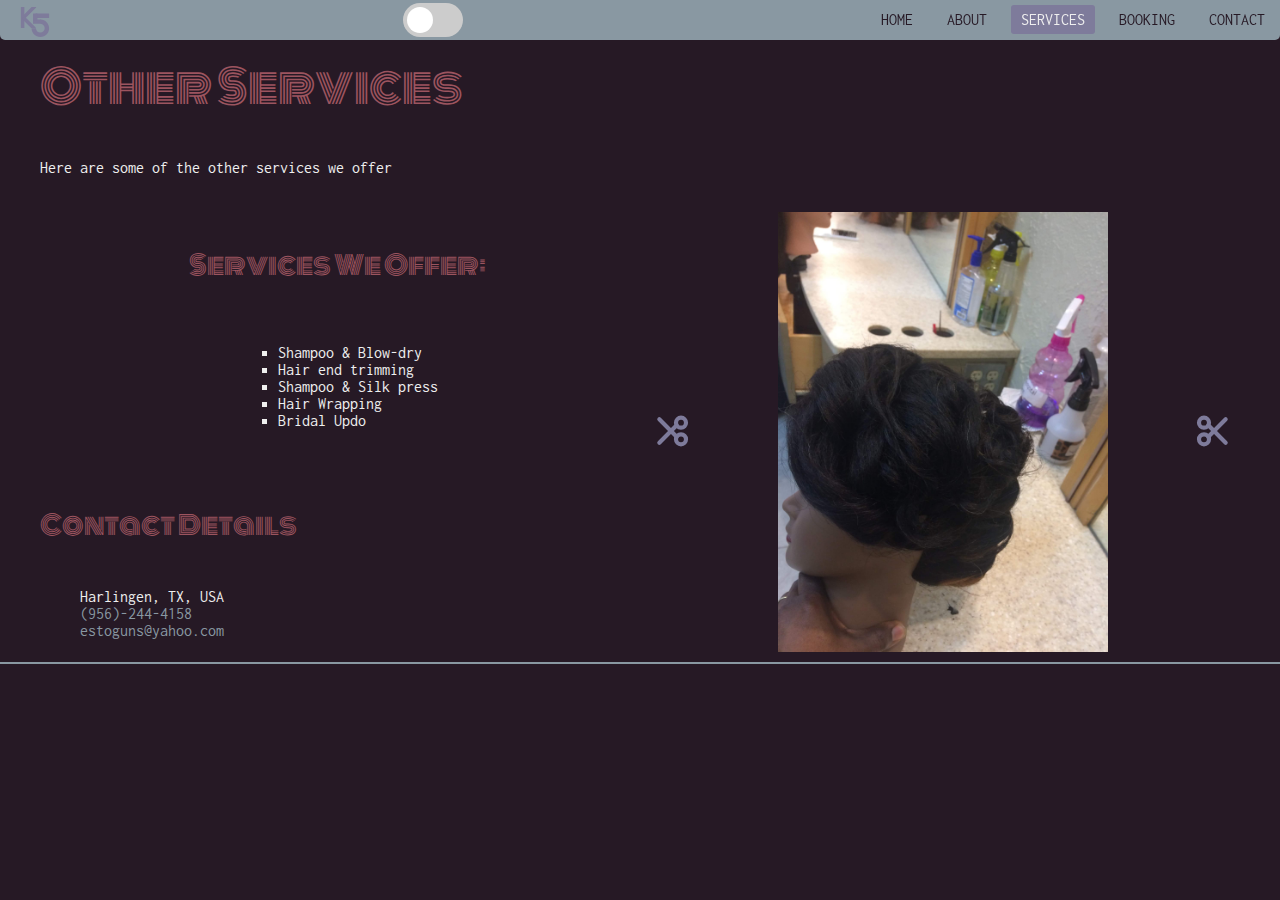
<file: services/other.html>
<!DOCTYPE html>
<html lang="en">
<head>
    <meta charset="UTF-8">
    <meta http-equiv="X-UA-Compatible" content="IE=edge">
    <meta name="viewport" content="width=device-width, initial-scale=1.0">
    <title>Other-Services | K5Blessings</title>

    <link rel="preconnect" href="https://fonts.googleapis.com">
    <link rel="preconnect" href="https://fonts.gstatic.com" crossorigin>
    <link href="https://fonts.googleapis.com/css2?family=Monoton&display=swap" rel="stylesheet">
    <link href="https://fonts.googleapis.com/css2?family=Roboto:wght@500&display=swap" rel="stylesheet">
    <link href="https://fonts.googleapis.com/css2?family=Inconsolata&display=swap" rel="stylesheet">

    <link rel="stylesheet" type="text/css" href="../style.css">
    <link rel="stylesheet" type="text/css" href="services.css">

    <link id="theme-style" type="text/css" rel="stylesheet" href="">
</head>
<body>
    <section id="braids" class="s1">
        <nav class="nav-wrap">

            <input type="checkbox" id="check">
            <div class="hamburger"><div></div></div>

            <div class="logo-wrap">
                <a href="../index.html#home" class="logo">
                    <svg width="30" height="30" viewBox="0 0 193 205" fill="none" xmlns="http://www.w3.org/2000/svg">
                        <rect width="24" height="144" rx="2" fill="black"/>
                        <path fill-rule="evenodd" clip-rule="evenodd" d="M74.6518 0C74.1214 0 73.6127 0.210717 73.2376 0.585789L8.41422 65.4092C7.63317 66.1902 7.63317 67.4565 8.41422 68.2376L22.5564 82.3797C23.3374 83.1608 24.6037 83.1608 25.3848 82.3797L104.35 3.41421C105.61 2.15428 104.718 0 102.936 0H74.6518Z" fill="black"/>
                        <path fill-rule="evenodd" clip-rule="evenodd" d="M25.3848 64.4142C24.6037 63.6332 23.3374 63.6332 22.5564 64.4142L8.41422 78.5564C7.63317 79.3374 7.63317 80.6037 8.41422 81.3848L70.4437 143.414C70.8187 143.789 71.3274 144 71.8579 144H100.142C101.924 144 102.816 141.846 101.556 140.586L25.3848 64.4142Z" fill="black"/>
                        <path fill-rule="evenodd" clip-rule="evenodd" d="M74.9682 144.968C73.8637 144.968 72.9648 145.868 73.0011 146.972C74.058 179.182 100.502 204.968 132.968 204.968C166.105 204.968 192.968 178.105 192.968 144.968C192.968 112.502 167.182 86.058 134.972 85.0011C133.868 84.9648 132.968 85.8637 132.968 86.9682V112.968C132.968 114.073 133.866 114.961 134.969 115.034C150.605 116.063 162.968 129.072 162.968 144.968C162.968 161.537 149.537 174.968 132.968 174.968C117.072 174.968 104.063 162.605 103.034 146.969C102.961 145.866 102.073 144.968 100.968 144.968H74.9682Z" fill="black"/>
                        <rect x="83" y="85" width="54" height="30" rx="2" fill="black"/>
                        <rect x="100" y="45" width="93" height="30" rx="2" fill="black"/>
                        <rect x="83" y="94" width="49" height="30" rx="2" transform="rotate(-90 83 94)" fill="black"/>
                    </svg>
                </a>
            </div>

            <label class="switch">
                <input id="swiss" type="checkbox">
                <span class="switcher round"></span>
            </label>
            
            <ul id="navigation">
                <li><a href="../index.html#home">Home</a></li>
                <li><a href="../index.html#about">About</a></li>
                <li><a class=" active" href="../index.html#services">Services</a></li>
                <li><a href="../index.html#booking">Booking</a></li>
                <li><a href="../index.html#contact">Contact</a></li>
            </ul>

        </nav>
        <div class="intro-wrap">
            <div class="main-container yes-slide">
                <div class="home-wrap introduction">
                    <h2>Other Services</h2>
                    <p>Here are some of the other services we offer</p>
                </div>

                <header class="service-list">
                    <h5>Services We Offer:</h5>
                    <ul class="styles">
                        <li>Shampoo & Blow-dry</li>
                        <li>Hair end trimming</li>
                        <li>Shampoo & Silk press</li>
                        <li>Hair Wrapping</li>
                        <li>Bridal Updo</li>
                    </ul>
                </header>

                
                <div class="slideshow">

                    <button id="prev"><svg xmlns="http://www.w3.org/2000/svg" transform="scale(-1 1)" class="icon icon-tabler icon-tabler-scissors" width="40" height="40" viewBox="0 0 24 24" stroke-width="2.5" stroke="currentColor" fill="none" stroke-linecap="round" stroke-linejoin="round">
                        <desc>Download more icon variants from https://tabler-icons.io/i/scissors</desc>
                        <path stroke="none" d="M0 0h24v24H0z" fill="none"></path>
                        <circle cx="6" cy="7" r="3"></circle>
                        <circle cx="6" cy="17" r="3"></circle>
                        <line x1="8.6" y1="8.6" x2="19" y2="19"></line>
                        <line x1="8.6" y1="15.4" x2="19" y2="5"></line>
                    </svg></button>

                    <div class="slider">
                        
                        <img id="0" class="content current" src="../resources/other/o1.jpeg" alt="Mannequin with black bridal updo hairstyle">
                        <img id="1" class="content" src="../resources/other/o2.jpeg" alt="Previous mannequin with bridal updo hairstyle from the front">
                        <img id="2" class="content" src="../resources/other/o3.jpeg" alt="Mannequin with tall bridal updo hairstyle">
                        <img id="3" class="content" src="../resources/other/o4.jpeg" alt="Mannequin with high bridal updo hairstyle">

                    </div>
                    
                    <button id="next"><svg xmlns="http://www.w3.org/2000/svg" class="icon icon-tabler icon-tabler-scissors" width="40" height="40" viewBox="0 0 24 24" stroke-width="2.5" stroke="currentColor" fill="none" stroke-linecap="round" stroke-linejoin="round">
                        <desc>Download more icon variants from https://tabler-icons.io/i/scissors</desc>
                        <path stroke="none" d="M0 0h24v24H0z" fill="none"></path>
                        <circle cx="6" cy="7" r="3"></circle>
                        <circle cx="6" cy="17" r="3"></circle>
                        <line x1="8.6" y1="8.6" x2="19" y2="19"></line>
                        <line x1="8.6" y1="15.4" x2="19" y2="5"></line>
                    </svg></button>
                    
                </div>

                <header class="contact-details">
                    <h5>Contact Details</h5>
                    <ul>
                        <li>Harlingen, TX, USA</li>
                        <li><a href="tel:956-244-4158">(956)-244-4158</a></li>
                        <li><a href="mailto: estoguns@yahoo.com">estoguns@yahoo.com</a></li>
                    </ul>
                </header>

            </div>
    
        </div>

        <script type="text/javascript" src="slideshow.js"></script>
        <script type="text/javascript" src="dark_mode.js"></script>
        
    </section>

</body>
</html>
</file>
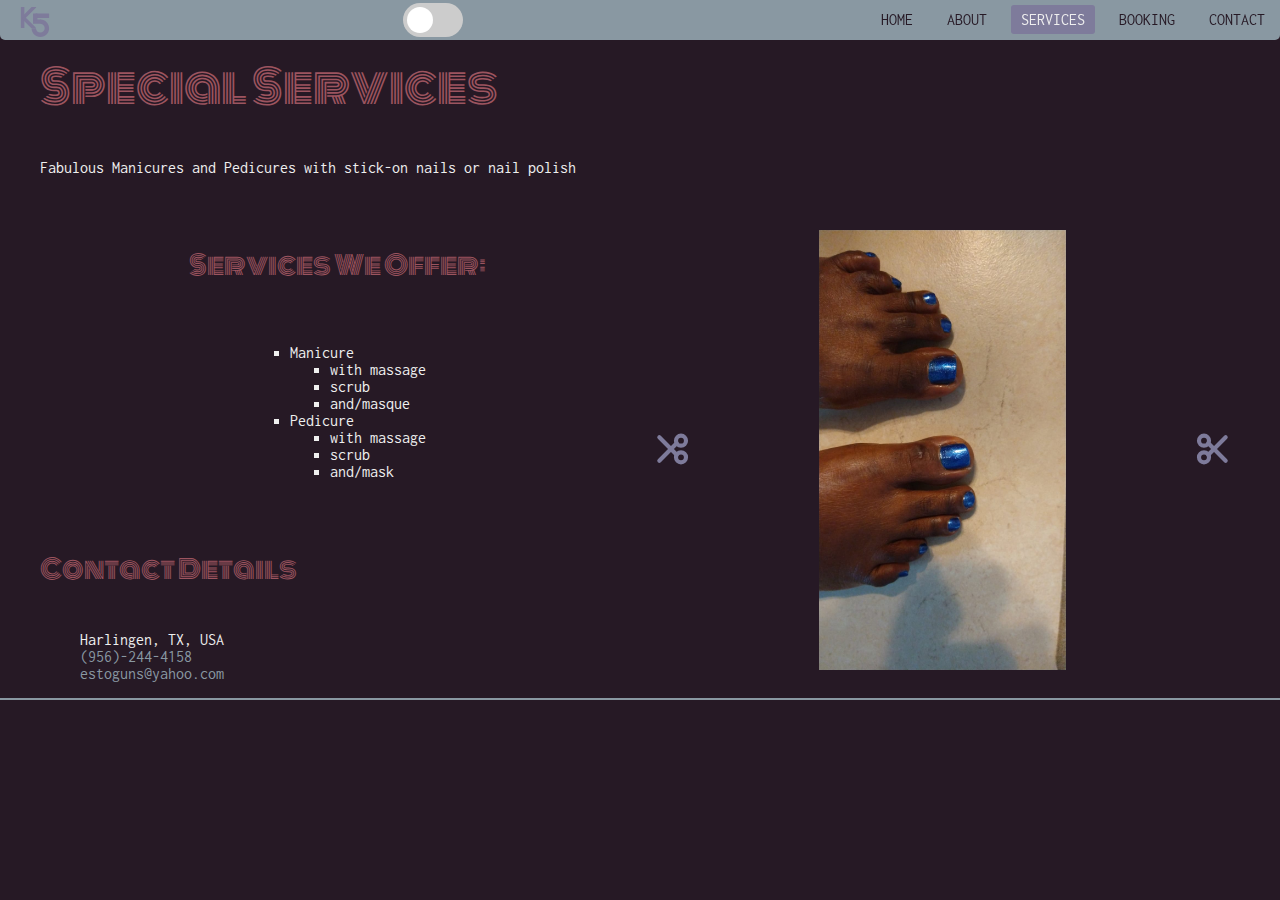
<file: services/special.html>
<!DOCTYPE html>
<html lang="en">
<head>
    <meta charset="UTF-8">
    <meta http-equiv="X-UA-Compatible" content="IE=edge">
    <meta name="viewport" content="width=device-width, initial-scale=1.0">
    <title>Special-Services | K5Blessings</title>

    <link rel="preconnect" href="https://fonts.googleapis.com">
    <link rel="preconnect" href="https://fonts.gstatic.com" crossorigin>
    <link href="https://fonts.googleapis.com/css2?family=Monoton&display=swap" rel="stylesheet">
    <link href="https://fonts.googleapis.com/css2?family=Roboto:wght@500&display=swap" rel="stylesheet">
    <link href="https://fonts.googleapis.com/css2?family=Inconsolata&display=swap" rel="stylesheet">

    <link rel="stylesheet" type="text/css" href="../style.css">
    <link rel="stylesheet" type="text/css" href="services.css">

    <link id="theme-style" type="text/css" rel="stylesheet" href="">
</head>
<body>
    <section id="braids" class="s1">
        <nav class="nav-wrap">

            <input type="checkbox" id="check">
            <div class="hamburger"><div></div></div>

            <div class="logo-wrap">
                <a href="../index.html#home" class="logo">
                    <svg width="30" height="30" viewBox="0 0 193 205" fill="none" xmlns="http://www.w3.org/2000/svg">
                        <rect width="24" height="144" rx="2" fill="black"/>
                        <path fill-rule="evenodd" clip-rule="evenodd" d="M74.6518 0C74.1214 0 73.6127 0.210717 73.2376 0.585789L8.41422 65.4092C7.63317 66.1902 7.63317 67.4565 8.41422 68.2376L22.5564 82.3797C23.3374 83.1608 24.6037 83.1608 25.3848 82.3797L104.35 3.41421C105.61 2.15428 104.718 0 102.936 0H74.6518Z" fill="black"/>
                        <path fill-rule="evenodd" clip-rule="evenodd" d="M25.3848 64.4142C24.6037 63.6332 23.3374 63.6332 22.5564 64.4142L8.41422 78.5564C7.63317 79.3374 7.63317 80.6037 8.41422 81.3848L70.4437 143.414C70.8187 143.789 71.3274 144 71.8579 144H100.142C101.924 144 102.816 141.846 101.556 140.586L25.3848 64.4142Z" fill="black"/>
                        <path fill-rule="evenodd" clip-rule="evenodd" d="M74.9682 144.968C73.8637 144.968 72.9648 145.868 73.0011 146.972C74.058 179.182 100.502 204.968 132.968 204.968C166.105 204.968 192.968 178.105 192.968 144.968C192.968 112.502 167.182 86.058 134.972 85.0011C133.868 84.9648 132.968 85.8637 132.968 86.9682V112.968C132.968 114.073 133.866 114.961 134.969 115.034C150.605 116.063 162.968 129.072 162.968 144.968C162.968 161.537 149.537 174.968 132.968 174.968C117.072 174.968 104.063 162.605 103.034 146.969C102.961 145.866 102.073 144.968 100.968 144.968H74.9682Z" fill="black"/>
                        <rect x="83" y="85" width="54" height="30" rx="2" fill="black"/>
                        <rect x="100" y="45" width="93" height="30" rx="2" fill="black"/>
                        <rect x="83" y="94" width="49" height="30" rx="2" transform="rotate(-90 83 94)" fill="black"/>
                    </svg>
                </a>
            </div>

            <label class="switch">
                <input id="swiss" type="checkbox">
                <span class="switcher round"></span>
            </label>
            
            <ul id="navigation">
                <li><a href="../index.html#home">Home</a></li>
                <li><a href="../index.html#about">About</a></li>
                <li><a class=" active" href="../index.html#services">Services</a></li>
                <li><a href="../index.html#booking">Booking</a></li>
                <li><a href="../index.html#contact">Contact</a></li>
            </ul>

        </nav>
        <div class="intro-wrap">
            <div class="main-container yes-slide">
                <div class="home-wrap introduction">
                    <h2>Special Services</h2>
                    <p>Fabulous Manicures and Pedicures with stick-on nails or nail polish</p>
                </div>

                <header class="service-list">
                    <h5>Services We Offer:</h5>
                    <ul class="styles">
                        <li>Manicure</li>
                        <ul>
                            <li>with massage</li>
                            <li>scrub</li>
                            <li>and/masque</li>
                        </ul>
                        <li>Pedicure</li>
                        <ul>
                            <li>with massage</li>
                            <li>scrub</li>
                            <li>and/mask</li>
                        </ul>
                    </ul>
                </header>

                <div class="slideshow">

                    <button id="prev"><svg xmlns="http://www.w3.org/2000/svg" transform="scale(-1 1)" class="icon icon-tabler icon-tabler-scissors" width="40" height="40" viewBox="0 0 24 24" stroke-width="2.5" stroke="currentColor" fill="none" stroke-linecap="round" stroke-linejoin="round">
                        <desc>Download more icon variants from https://tabler-icons.io/i/scissors</desc>
                        <path stroke="none" d="M0 0h24v24H0z" fill="none"></path>
                        <circle cx="6" cy="7" r="3"></circle>
                        <circle cx="6" cy="17" r="3"></circle>
                        <line x1="8.6" y1="8.6" x2="19" y2="19"></line>
                        <line x1="8.6" y1="15.4" x2="19" y2="5"></line>
                    </svg></button>

                    <div class="slider">
                        
                        <img id="0" class="content current" src="../resources/special/s1.jpeg" alt="Toenails painted a deep glossy blue">
                        <img id="1" class="content" src="../resources/special/s2.jpeg" alt="Fingernails painted bright sky blue">

                    </div>
                    
                    <button id="next"><svg xmlns="http://www.w3.org/2000/svg" class="icon icon-tabler icon-tabler-scissors" width="40" height="40" viewBox="0 0 24 24" stroke-width="2.5" stroke="currentColor" fill="none" stroke-linecap="round" stroke-linejoin="round">
                        <desc>Download more icon variants from https://tabler-icons.io/i/scissors</desc>
                        <path stroke="none" d="M0 0h24v24H0z" fill="none"></path>
                        <circle cx="6" cy="7" r="3"></circle>
                        <circle cx="6" cy="17" r="3"></circle>
                        <line x1="8.6" y1="8.6" x2="19" y2="19"></line>
                        <line x1="8.6" y1="15.4" x2="19" y2="5"></line>
                    </svg></button>
                    
                </div>

                <header class="contact-details">
                    <h5>Contact Details</h5>
                    <ul>
                        <li>Harlingen, TX, USA</li>
                        <li><a href="tel:956-244-4158">(956)-244-4158</a></li>
                        <li><a href="mailto: estoguns@yahoo.com">estoguns@yahoo.com</a></li>
                    </ul>
                </header>

            </div>
    
        </div>

        <script type="text/javascript" src="slideshow.js"></script>
        <script type="text/javascript" src="dark_mode.js"></script>
        
    </section>

</body>
</html>
</file>
<file: style.css>
:root {
    --light_shade: #EFEFEF;
    --light_accent: #8998A2;
    --main_brand: #9C545F;
    --dark_accent: #7E7B9B;
    --dark_shade: #261925;
    --overlay: rgb(38, 25, 37, 0.8);
}

html, body {
    padding: 0;
    margin: 0;
    scroll-behavior: smooth;
}

body * {
    transition: 0.2s;
}

h1, h2, h5 {
    color: var(--main_brand);
    font-family: 'Monoton', cursive;
    font-weight: lighter;
}
h3, h4, h6, strong {
    color: var(--main_brand);
    font-family: 'Roboto', serif;
}

.home-wrap h1 span {
    color: var(--main_brand);
    font-family: 'Roboto', serif;
}

h1 {font-size: 3.3rem;}
h2 {font-size: 2.8rem;}
h3 {font-size: 2.4rem;}
h4 {font-size: 2rem;}
h5 {font-size: 1.6rem;}
h6 {font-size: 1rem;}

p, li, span, label, input, textarea {
    font-family: 'Inconsolata', monospace;
}
hr.solid {
    border-top: 3px solid var(--dark_shade);
    width: 80%;
}

a {
    text-decoration: none;
    color: var(--dark_shade);
}
ul {
    list-style: none;
}
.heading {
    margin-left: -120%;
    opacity: 0;
    transition: margin-left .6s, opacity .4s;
}
.head {
    margin-left: 0;
    opacity: 1;
}



.s1 {
    background-color: var(--dark_shade);
    color: var(--light_shade);
    border-bottom: 1px solid var(--light_accent);
    overflow: auto;
}
.s2 {
    background-color: var(--light_shade);
    color: var(--dark_shade);
    border-bottom: 1px solid var(--light_accent);
    overflow: auto;
}


#navigation {
    margin: 0;
}

#navigation li {
    display: inline-block;
    margin-right: 5px;
    margin-left: 5px;
}
#navigation li a {
    text-transform: uppercase;
}

.nav-wrap {
    position: fixed;
    z-index: 3;
    border-radius: 0 0 5px 5px;
    display: flex;
    justify-content: space-between;
    align-items: center;
    background-color: var(--light_accent);
    width: 100%;
    height: 40px;
}

.hamburger {
    color: var(--light_shade);
    margin-right: 40px;
    cursor: pointer;
    display: none;
}

#check {
    display: none;
    opacity: 0;
    z-index: 4;
    cursor: pointer;
    width: 40px;
    height: 40px;
    position: fixed;
}

.hamburger {
    z-index: 3;
    width: 20px;
    height: 20px;
    padding: 10px;
    background: var(--light_accent);
    display: none;
    align-items: center;
    justify-content: center;
}
.hamburger > div {
    position: relative;
    width: 100%;
    height: 2px;
    background-color: var(--light_shade);
    display: flex;
    align-items: center;
    justify-content: center;
}
.hamburger > div::before,
.hamburger > div::after {
    content: '';
    position: absolute;
    z-index: 3;
    top: -10px;
    width: 100%;
    height: 2px;
    background: inherit;
}
.hamburger > div::after {
    top: 10px;
}




.logo {
    color: var(--light_shade);
    margin-left: 20px;
    font-size: 25px;
}
.logo svg {
    padding-top: 10px;
}
.logo svg * {
    fill: var(--dark_accent);
}

#navigation li a {
    padding: 6px 10px;
    border-radius: 3px;
}
#navigation li a:hover,
#navigation li a.active {
    background-color: var(--dark_accent);
    color: var(--light_shade);
}


.switch {
    position: relative;
    display: inline-block;
    width: 60px;
    height: 34px;
    margin-right: 10px;
}

.switch input {
    display: none;
}

/* The slider */
.switcher {
    position: absolute;
    cursor: pointer;
    top: 0;
    left: 0;
    right: 0;
    bottom: 0;
    background-color: #ccc;
    -webkit-transition: .4s;
    transition: .4s;
  }
  
  .switcher:before {
    position: absolute;
    content: "";
    height: 26px;
    width: 26px;
    left: 4px;
    bottom: 4px;
    background-color: white;
    -webkit-transition: .4s;
    transition: .4s;
  }
  
  input:checked + .switcher {
    background-color: black;
  }
  
  input:focus + .switcher {
    box-shadow: 0 0 1px black;
  }
  
  input:checked + .switcher:before {
    -webkit-transform: translateX(26px);
    -ms-transform: translateX(26px);
    transform: translateX(26px);
  }
  
  /* Rounded sliders */
  .switcher.round {
    border-radius: 34px;
  }
  
  .switcher.round:before {
    border-radius: 50%;
  }




.intro-wrap {
    border-bottom: 1px solid var(--light_accent);
    border-radius: 5px 5px 0 0;

    -webkit-box-shadow: -1px 1px 3px -1px rgba(0,0,0,0.75);
    -moz-box-shadow: -1px 1px 3px -1px rgba(0,0,0,0.75);
    box-shadow: -1px 1px 3px -1px rgba(0,0,0,0.75);
}

.main-container {
    width: 1200px;
    margin: 0 auto;
    padding-top: 15px;
}


.about-wrap {
    display: grid;
    grid-template-columns: repeat(auto-fit, minmax(320px, 1fr));
    padding-top: 50px;
    padding-bottom: 50px;
    gap: 100px;
}

#about-img {
    width: 100%;
}


.post-wrap {
    display: grid;
    grid-template-columns: repeat(auto-fit, 360px);
    gap: 40px;
    justify-content: center;
    padding-bottom: 50px;
}

.post {
    border: 1px solid var(--light_accent);
    display: grid;
    grid-template-columns: 1fr;
    grid-template-areas: 
        'thumbnail'
        'description'
    ;

    -webkit-box-shadow: -5px 3px 16px 1px rgba(0,0,0,0.75);
    -moz-box-shadow: -5px 3px 16px 1px rgba(0,0,0,0.75);
    box-shadow: -5px 3px 16px 1px rgba(0,0,0,0.75);
}

.thumbnail {
    grid-area: thumbnail;
    display: block;
    width: 100%;
    height: 240px;
    object-fit: cover;
}

.post-preview {
    grid-area: description;
    display: flex;
    flex-direction: column;
    justify-content: center;
    text-align: center;
    background-color: var(--light_shade);
    padding: 15px;
}
/* 1:25:00 for static colors*/
.post-title {
    margin: 0;
}

.post-intro {
    font-size: 15px;
    color: var(--dark_shade);
}


.booking-wrap {
    display: flex;
    flex-direction: column;
    align-items: center;
    padding-bottom: 20px;
}

.cal {
    display: flex;
    justify-content: center;
    width: 100%;
    height: 80vh;
    padding-bottom: 40px;
}
.cal-full {
    width: 100%;
    height: 100%;
    overflow: auto;
    background-color: var(--light_shade);
    color: var(--dark_shade);
}
.fc-event-title-container {
    background-color: var(--dark_accent);
}
.fc-event-time {
    background-color: var(--light_accent);
}

.book {
    display: block;
    width: 100%;
    height: 100vh;
}

#sheetSend {
    display: flex;
    justify-content: center;
    flex-wrap: wrap;
    gap: 20px;
}

.column {
    width: 425px;
}
#book-message-area {
    width: 80%;
}

#book-btn {
    margin-top: 10px;
    width: 80%;
    padding-top: 10px;
    padding-bottom: 10px;
    color: var(--light_shade);
    background-color: var(--dark_accent);
    border: none;
}


#contacts {
    display: grid;
    gap: 20px;
    grid-template-columns: repeat(auto-fit, minmax(320px, 1fr));
    grid-template-areas: 
        'form hours'
    ;

    padding-bottom: 20px;
}

#open-hours {
    grid-area: hours;
}

#contact-form {
    grid-area: form;
    display: grid;
    grid-template-columns: 1fr 1fr;
    grid-template-areas: 
        'form-name form-email'
        'form-phone form-phone'
        'form-message form-message'
        'form-send form-send' 
    ;
    gap: 15px;
    margin: 0 auto;
    width: 90%;
}

#form-name {
    grid-area: form-name;
}
#form-email {
    grid-area: form-email;
}
#form-phone {
    grid-area: form-phone;
}
#form-message {
    grid-area: form-message;
}
#submit-btn {
    grid-area: form-send;
}

#contact-form label {
    line-height: 2.7em;
}

#contact-form textarea {
    min-height: 100px;
    font-size: 14px;
}

.input-field {
    width: 100%;
    padding-top: 10px;
    padding-bottom: 10px;
    background-color: var(--light_shade);
    border-radius: 5px;
    border: 1px solid var(--light_accent);
    font-size: 14px;
}

#submit-btn {
    margin-top: 10px;
    width: 100%;
    padding-top: 10px;
    padding-bottom: 10px;
    color: var(--light_shade);
    background-color: var(--dark_accent);
    border: none;
}


@media screen and (max-width: 1200px){
    .main-container {
        width: 95%;
    }
}

@media screen and (max-width: 900px) {
    .logo {
        font-size: 30px;
        padding-right: 50px;
        padding-left: 50px;
    }
    #navigation li a {
        font-size: 16px;
    }

    .hamburger {
        display: flex;
    }
    a {
        color: var(--main_brand);
    }
    

    #navigation {
        position: fixed;
        width: 100%;
        height: 100%;
        background: var(--overlay);
        top: 40px;
        left: -120%;
        transition: all 0.5s ease;
        display: flex;
        flex-direction: column;
        justify-content: space-evenly;
        overflow: hidden;
    }
    #navigation li {
        display: block;
    }
    #navigation li a{
        font-size: 30px;
    }
    #navigation li a:hover,
    #navigation li a.active {
        background: none;
        color: var(--light_shade);
    }
    #check {
        display: block;
    }
    #check:checked ~ #navigation {
        left: 0;
    }

    #check:checked + .hamburger > div {
        transform: rotate(135deg);
    }

    #check:checked + .hamburger > div::before,
    #check:checked + .hamburger > div::after {
        top: 0;
        transform: rotate(90deg);
    }

    #check:checked:hover + .hamburger > div {
        transform: rotate(225deg);
    }


    .thumbnail {
        height: 240px;
    }

    .column {
        width: 80%;
    }

    #contacts {
        display: grid;
        gap: 20px;
        grid-template-columns: 1fr;
        grid-template-areas: 
            'form'
            'hours'
        ;
    }

    .cal-full {
        width: 80%;
    }
}
</file>
<file: services/services.css>
html, body {
    width: 100%;
    height: 100vh;
    margin: 0;
    background-color: var(--dark_shade);
}
.intro-wrap, .main-container {
    border: none;
}


.styles, .styles ul {
    list-style: square;
}

.yes-slide {
    display: grid;
    gap: 10px;
    grid-template-columns: repeat(auto-fit, minmax(320px, 1fr));
    grid-template-areas:
        'introduction introduction'
        'service-list slideshow'
        'contact slideshow'
    ;
}


.introduction {
    grid-area: introduction;
}


.service-list {
    grid-area: service-list;
    display: flex;
    flex-direction: column;
    align-items: center;
}


.slideshow {
    grid-area: slideshow;
    padding: 10px 0;
    display: flex;
    justify-content: center;
    align-items: center;
}

.slider {
    height: 440px;
    width: 40vw;
    position: relative;
    overflow: hidden;
    display: flex;
    justify-content: center;
}

.content {
    opacity: 0;
    position: absolute;
    height: 440px;
    margin: 100%;
    transition: all 0.4s ease;
}

.current {
    opacity: 1;
    margin: inherit;
}

#prev, #next {
    z-index: 1;
    cursor: pointer;
    background: transparent;
    border: none;
}

.slideshow button {
    color: var(--dark_accent);
}
.slideshow button:hover {
    color: var(--light_accent);
}


.contact-details {
    grid-area: contact;
}
.contact-details a {
    color: var(--light_accent);
}


@media screen and (max-width: 900px) {
    .yes-slide {
        gap: 10px;
        grid-template-areas:
            'introduction'
            'service-list'
            'slideshow'
            'contact'
        ;
    }

    .slideshow {
        justify-content: space-around;
    }
    .slider {
        width: 60vw;
    }
}
</file>
